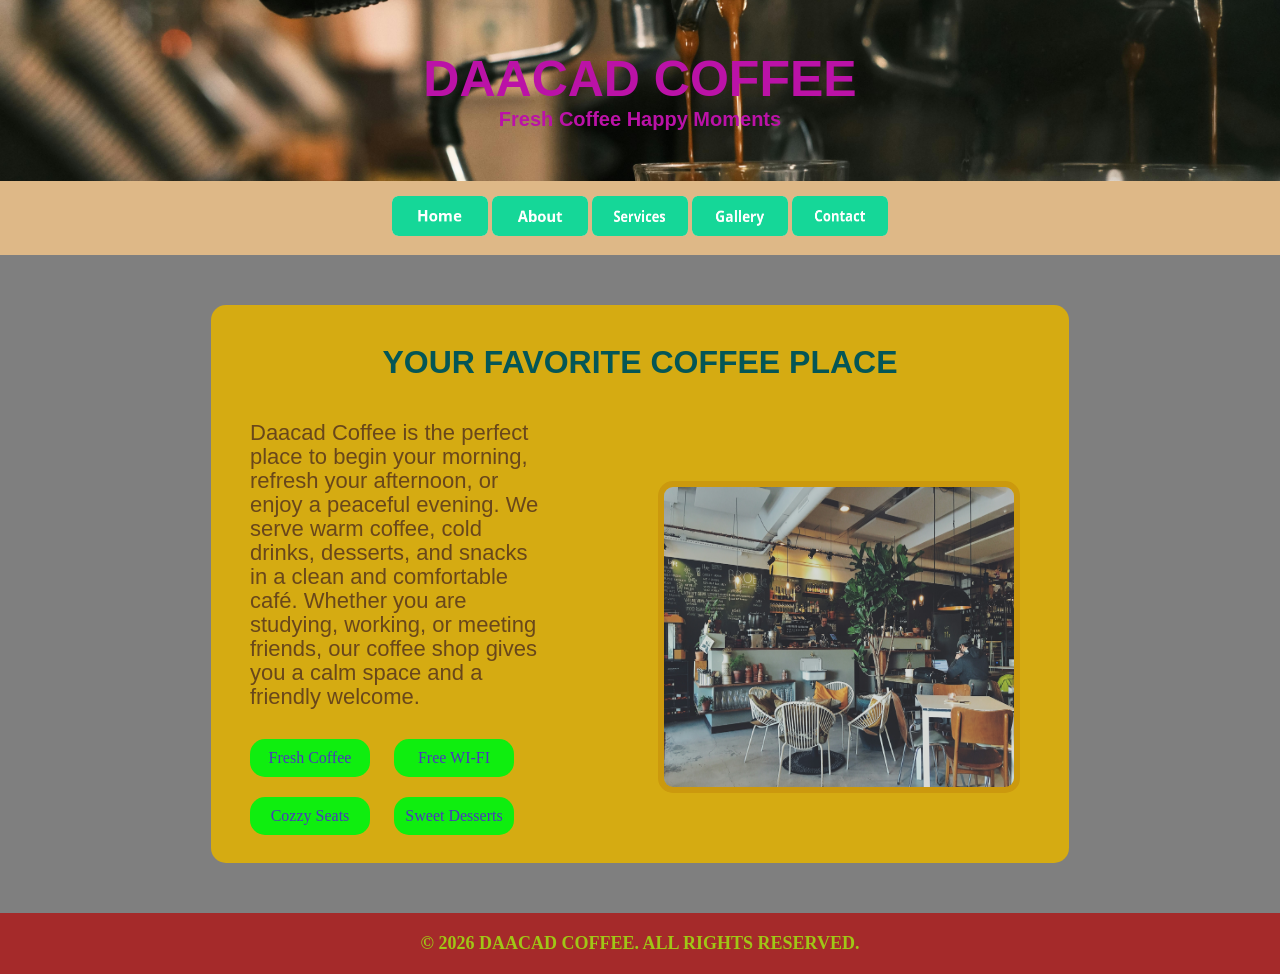
<file: index.html>
<!doctype html>
<html lang="en">
  <head>
    <meta charset="UTF-8" />
    <meta name="viewport" content="width=device-width, initial-scale=1.0" />
    <title>DAACAD COFFEE : HOME</title>
    <link rel="stylesheet" href="style.css" />
  </head>
  <body>
    <header>
      <h1>daacad coffee</h1>
      <h4>fresh coffee happy moments</h4>
    </header>

    <nav>
      <a href="index.html"><img src="images/home.png" alt="" /></a>
      <a href="about.html"><img src="images/about.png" alt="" /></a>
      <a href="services.html"><img src="images/services.png" alt="" /></a>
      <a href="gallery.html"><img src="images/gallery.png" alt="" /></a>
      <a href="contact.html"><img src="images/contact.png" alt="" /></a>
    </nav>
    <main  class="video-section">
      <div id="home">
        <video autoplay muted loop playsinline class="bg-video">
          <source src="videos/coffeevideo.mp4" type="video/mp4" />
        </video>
        <h1>Your Favorite Coffee Place</h1>
        <div class="texthm">
          <div id="magac">
            <p>
              Daacad Coffee is the perfect place to begin your morning, refresh
              your afternoon, or enjoy a peaceful evening. We serve warm coffee,
              cold drinks, desserts, and snacks in a clean and comfortable café.
              Whether you are studying, working, or meeting friends, our coffee
              shop gives you a calm space and a friendly welcome.
            </p>
          </div>

          <div id="choose">
            <div class="wifi">
              <p>Fresh Coffee</p>
            </div>
            <div class="wifi">
              <p>Free WI-FI</p>
            </div>
            <div class="wifi">
              <p>Cozzy Seats</p>
            </div>
            <div class="wifi">
              <p>Sweet Desserts</p>
            </div>
          </div>
        </div>

        <div class="imagehm">
          <img src="images/sawir.jpg" alt="" />
        </div>
      </div>
    </main>
    <footer>
      <p>&copy; 2026 DAACAD COFFEE. ALL RIGHTS RESERVED.</p>
    </footer>
  </body>
</html>
</file>
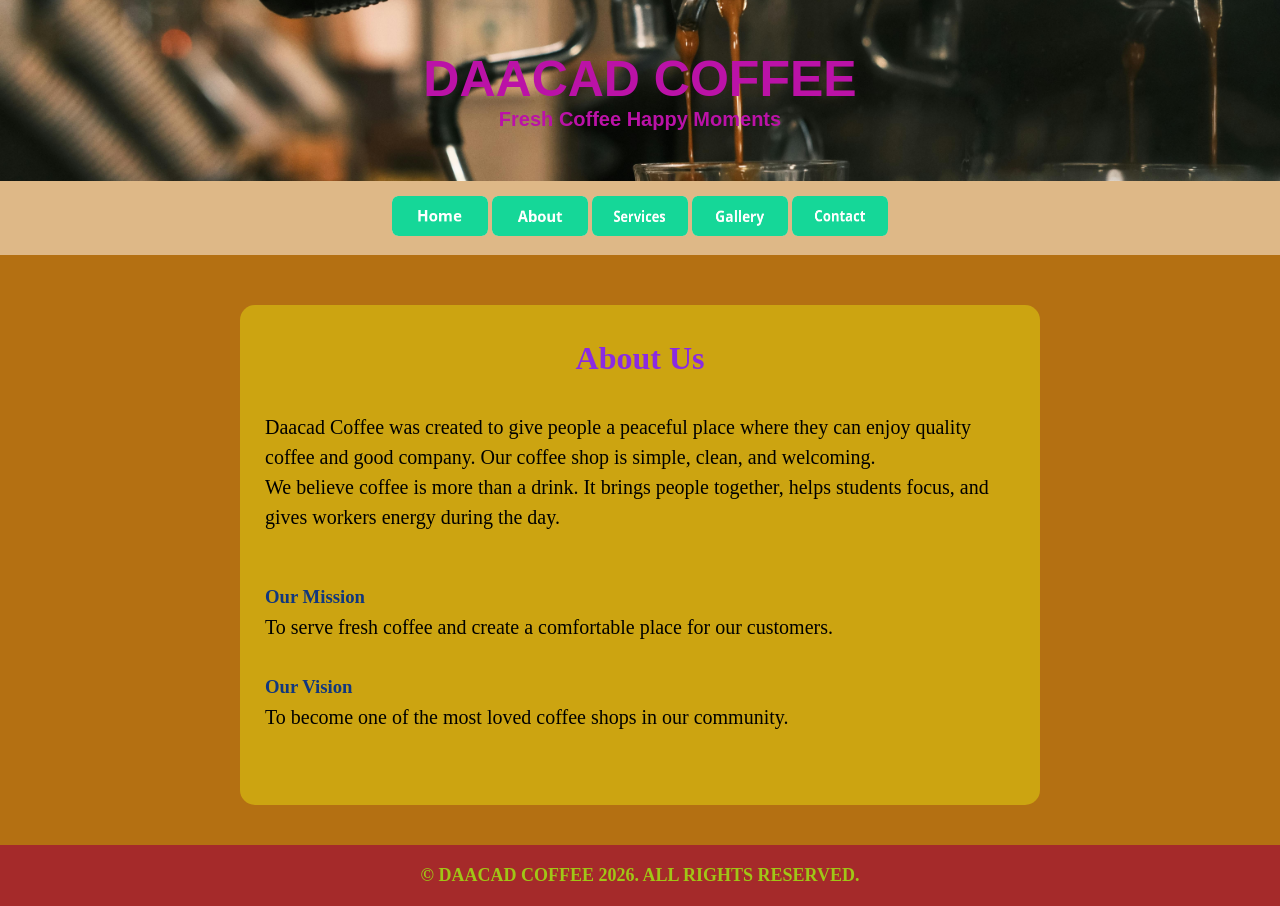
<file: about.html>
<!doctype html>
<html lang="en">
  <head>
    <meta charset="UTF-8" />
    <meta name="viewport" content="width=device-width, initial-scale=1.0" />
    <title>DAACAD COFFEE : HOME</title>
    <link rel="stylesheet" href="style.css" />
    <style>
        body{background-color: rgb(180, 112, 18);}
    </style>
  </head>
  <body>
    <header>
      <h1>daacad coffee</h1>
      <h4>fresh coffee happy moments</h4>
    </header>

    <nav>
      <a href="index.html"><img src="images/home.png" alt="" /></a>
      <a href="about.html"><img src="images/about.png" alt="" /></a>
      <a href="services.html"><img src="images/services.png" alt="" /></a>
      <a href="gallery.html"><img src="images/gallery.png" alt="" /></a>
      <a href="contact.html"><img src="images/contact.png" alt="" /></a>
    </nav>
    <main>
        <div id="about">
            <h2>About Us</h2>
            <p>
            Daacad Coffee was created to give people a peaceful place where
            they can enjoy quality coffee and good company. Our coffee shop is
            simple, clean, and welcoming.
            </p>
            <p>
            We believe coffee is more than a drink. It brings people together,
            helps students focus, and gives workers energy during the day.
            </p>
            <div id="cype">
                <div class="type">
                    <h3>Our Mission</h3>
                    <p>
                    To serve fresh coffee and create a comfortable place for our
                    customers.
                    </p>
                </div>
                <div class="type">
                    <h3>Our Vision</h3>
                    <p>To become one of the most loved coffee shops in our community.</p>
                </div>
            </div>
        </div>
    
    </main>
    <footer>
      <p>&copy; DAACAD COFFEE 2026. ALL RIGHTS RESERVED.</p>
    </footer>
  </body>
</html>
</file>
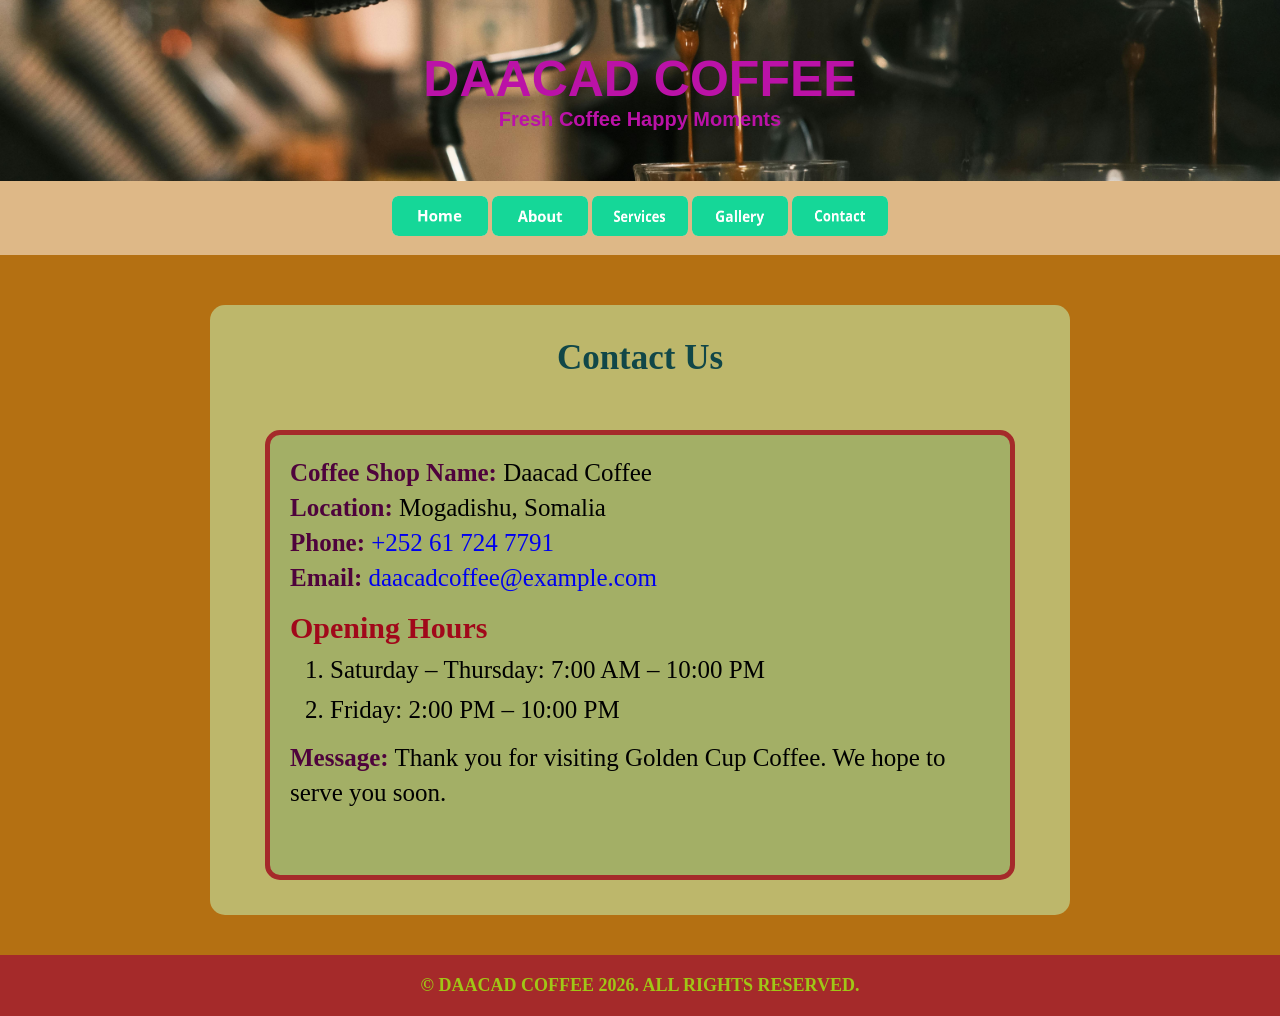
<file: contact.html>
<!doctype html>
<html lang="en">
  <head>
    <meta charset="UTF-8" />
    <meta name="viewport" content="width=device-width, initial-scale=1.0" />
    <title>DAACAD COFFEE : CONTACT</title>
    <link rel="stylesheet" href="style.css" />
    <style>
        body{background-color: rgb(180, 112, 18);}
    </style>
  </head>
  <body>
    <header>
      <h1>daacad coffee</h1>
      <h4>fresh coffee happy moments</h4>
    </header>

    <nav>
      <a href="index.html"><img src="images/home.png" alt="" /></a>
      <a href="about.html"><img src="images/about.png" alt="" /></a>
      <a href="services.html"><img src="images/services.png" alt="" /></a>
      <a href="gallery.html"><img src="images/gallery.png" alt="" /></a>
      <a href="contact.html"><img src="images/contact.png" alt="" /></a>
    </nav>
    <main>
      <div id="contact">
        <h2>Contact Us</h2>
        <div class="contact-box">
          <p><strong>Coffee Shop Name:</strong> Daacad Coffee</p>
          <p><strong>Location:</strong> Mogadishu, Somalia</p>
          <p><strong>Phone:</strong> <a href="tel:617247791">+252 61 724 7791</a></p>
          <p><strong>Email:</strong> <a href="mailtp:abdullahiyare@gmail.com">daacadcoffee@example.com</a></p>

          <h3>Opening Hours</h3>
          <ol>
            <li>Saturday – Thursday: 7:00 AM – 10:00 PM</li>
            <li>Friday: 2:00 PM – 10:00 PM</li>
          </ol>

          <p>
            <strong>Message:</strong> Thank you for visiting Golden Cup Coffee.
            We hope to serve you soon.
          </p>
        </div>
      </div>
    </main>
    <footer>
      <p>&copy; DAACAD COFFEE 2026. ALL RIGHTS RESERVED.</p>
    </footer>
  </body>
</html>
</file>
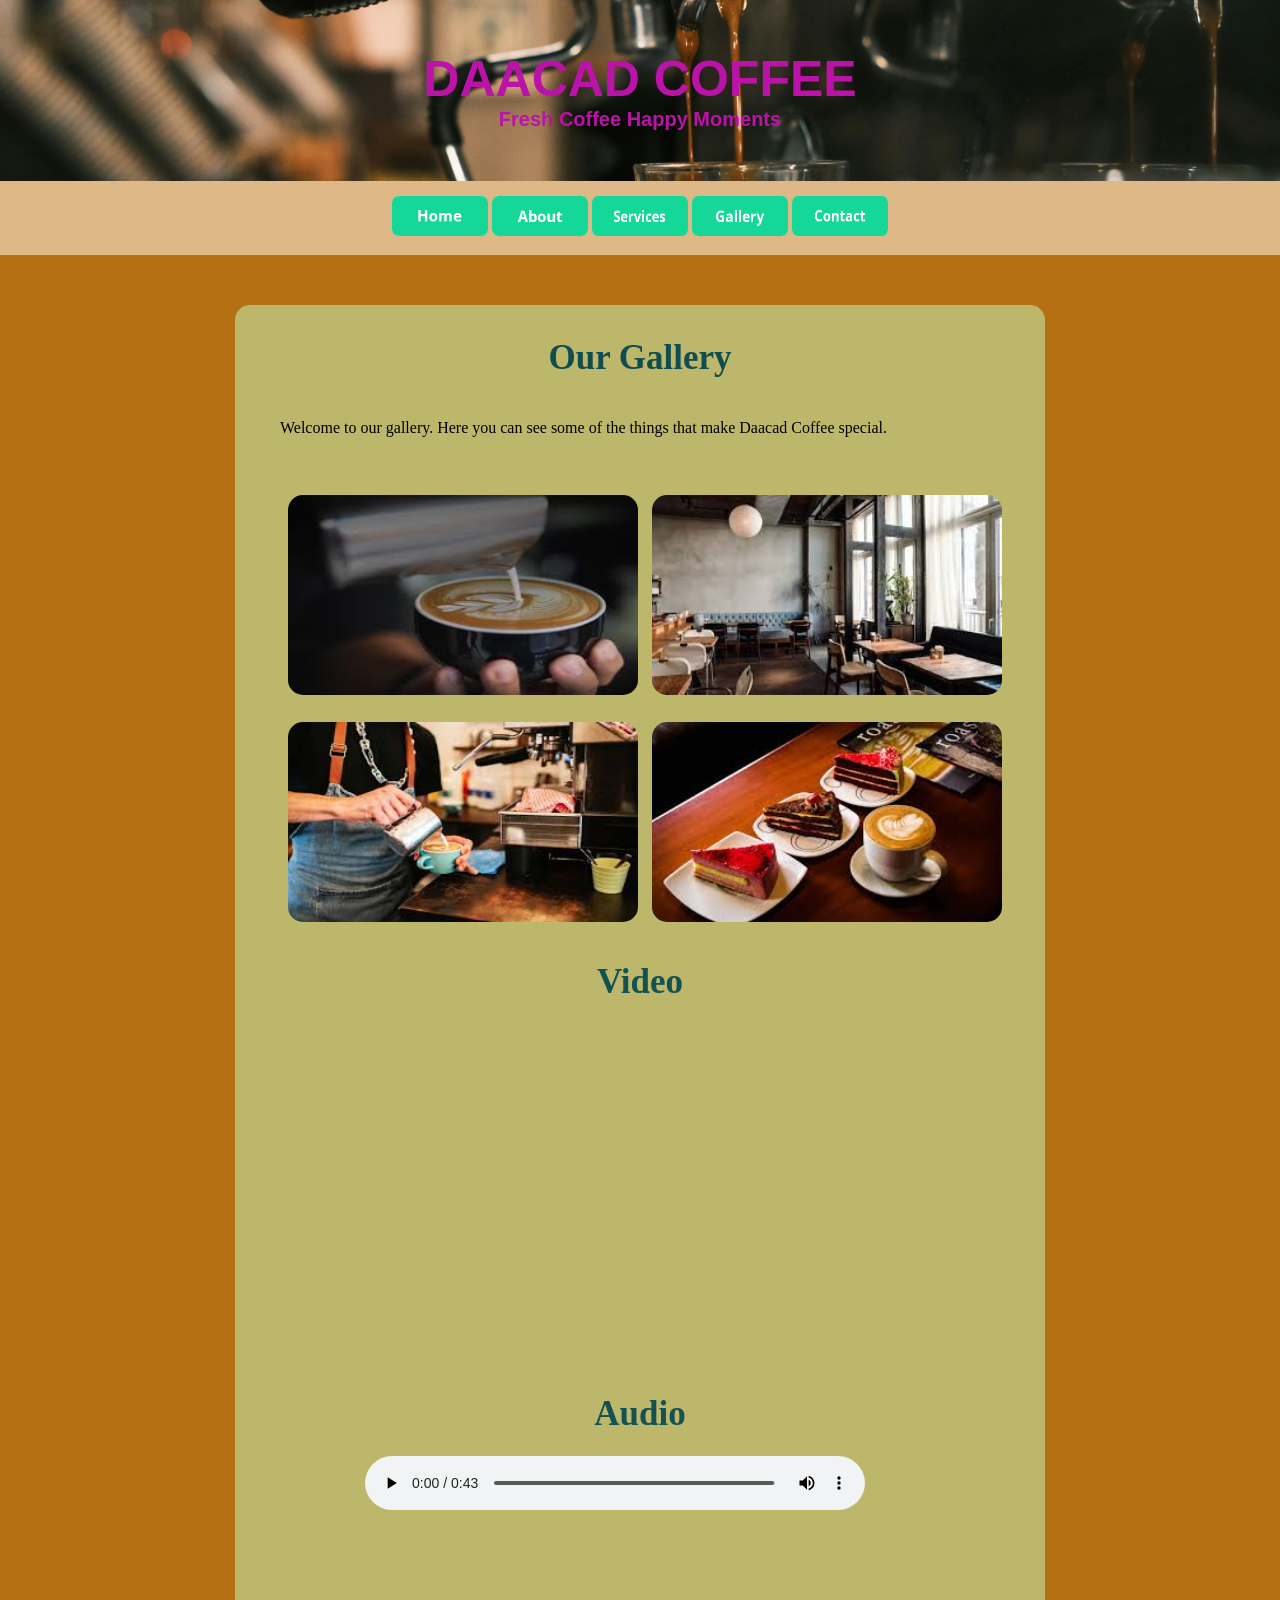
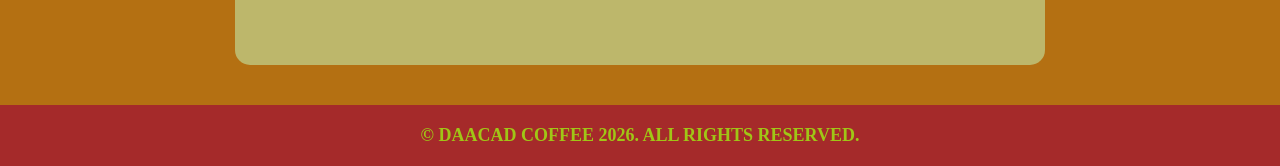
<file: gallery.html>
<!doctype html>
<html lang="en">
  <head>
    <meta charset="UTF-8" />
    <meta name="viewport" content="width=device-width, initial-scale=1.0" />
    <title>DAACAD COFFEE : GALLERY</title>
    <link rel="stylesheet" href="style.css" />
    <style>
        body{background-color: rgb(180, 112, 18);}
    </style>
  </head>
  <body>
    <header>
      <h1>daacad coffee</h1>
      <h4>fresh coffee happy moments</h4>
    </header>

    <nav>
      <a href="index.html"><img src="images/home.png" alt="" /></a>
      <a href="about.html"><img src="images/about.png" alt="" /></a>
      <a href="services.html"><img src="images/services.png" alt="" /></a>
      <a href="gallery.html"><img src="images/gallery.png" alt="" /></a>
      <a href="contact.html"><img src="images/contact.png" alt="" /></a>
    </nav>
    <main>
      <div id="gallery">
        <h2>Our Gallery</h2>
        <p>
          Welcome to our gallery. Here you can see some of the things that make
          Daacad Coffee special.
        </p>

        <div class="picture">
          <img
            src="images/sawir1.jpg"
            alt="Cup of hot coffee"
          />
          <img
            src="images/sawir2.jpg"
            alt="Coffee shop interior"
          />
          <img
            src="images/sawir3.jpg"
            alt="Cake and dessert"
          />
          <img
            src="images/sawir4.jpg"
            alt="Iced coffee"
          />
        </div>

        <h3>Video</h3>
        <video width="700px" autoplay muted loop>
          <source
            src="videos/coffeeshop.mp4"
            type="video/mp4"
          />
        </video>

        <h3>Audio</h3>
        <audio controls>
          <source
            src="audio/Quran_audio.mp3"
            type="audio/webm"
          />
        </audio>
      </div>
    </main>
    <footer>
      <p>&copy; DAACAD COFFEE 2026. ALL RIGHTS RESERVED.</p>
    </footer>
  </body>
</html>
</file>
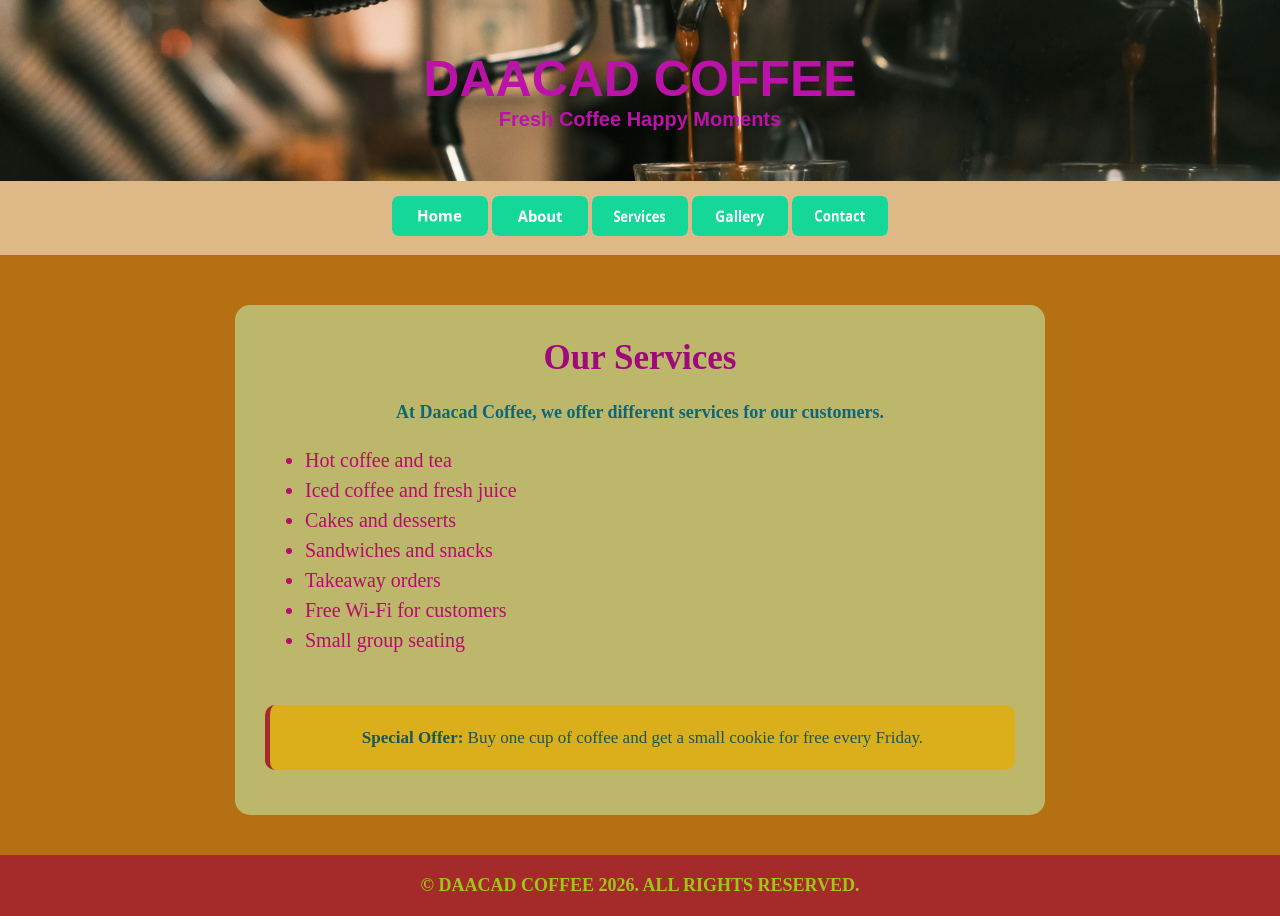
<file: services.html>
<!doctype html>
<html lang="en">
  <head>
    <meta charset="UTF-8" />
    <meta name="viewport" content="width=device-width, initial-scale=1.0" />
    <title>DAACAD COFFEE : SERVICES</title>
    <link rel="stylesheet" href="style.css" />
    <style>
      body {
        background-color: rgb(180, 112, 18);
      }
    </style>
  </head>
  <body>
    <header>
      <h1>daacad coffee</h1>
      <h4>fresh coffee happy moments</h4>
    </header>

    <nav>
      <a href="index.html"><img src="images/home.png" alt="" /></a>
      <a href="about.html"><img src="images/about.png" alt="" /></a>
      <a href="services.html"><img src="images/services.png" alt="" /></a>
      <a href="gallery.html"><img src="images/gallery.png" alt="" /></a>
      <a href="contact.html"><img src="images/contact.png" alt="" /></a>
    </nav>
    <main>
      <div id="service">
        <h2>Our Services</h2>
        <p class="intro">
          At Daacad Coffee, we offer different services for our customers.
        </p>

        <div class="list-box">
          <ul>
            <li>Hot coffee and tea</li>
            <li>Iced coffee and fresh juice</li>
            <li>Cakes and desserts</li>
            <li>Sandwiches and snacks</li>
            <li>Takeaway orders</li>
            <li>Free Wi-Fi for customers</li>
            <li>Small group seating</li>
          </ul>
        </div>

        <div class="card">
          <strong>Special Offer:</strong> Buy one cup of coffee and get a small
          cookie for free every Friday.
        </div>
      </div>
    </main>
    <footer>
      <p>&copy; DAACAD COFFEE 2026. ALL RIGHTS RESERVED.</p>
    </footer>
  </body>
</html>
</file>
<file: style.css>
*{
    margin: 0;
}
 


header{
    background-image: url(images/bg.jpg);
    background-repeat: no-repeat;
    background-size: cover;
    background-position: center;
    padding: 50px;
    font-family: Verdana, Geneva, Tahoma, sans-serif;
    color: rgb(187, 18, 167);
}

header h1{
    text-align: center;
    font-size: 50px;
    text-transform: uppercase;

}

header h4{
    text-align: center;
    text-transform: capitalize;
    font-size: 20px;
}

nav{
    text-align: center;
    padding: 15px;
    background-color: burlywood;
}

nav a{
    text-decoration: none;
}

nav img{
    width: 6em;
    height:40px;
    
}

footer {
    text-align: center;
    background-color: brown;
    padding: 20px;
    font-size: 18px;
    font-weight: bold;
    color: rgb(160, 198, 22);
}
#home{
    width: 800px;
    height: 500px;
    background-color: rgb(213, 171, 18);
    margin: auto;
    margin-bottom: 50px;
    margin-top: 50px;
    border-radius: 15px;
    padding: 29px;
}

.video-section {
  position: relative;
  overflow: hidden;
  color: white;
}

.bg-video {
  position: absolute;
  top: 0;
  left: 0;
  width: 100%;
  height: 100%;
  object-fit: cover;
  z-index: -2;
}

/* Dark overlay (makes text visible) */
.video-section::after {
  content: "";
  position: absolute;
  width: 100%;
  height: 100%;
  top: 0;
  left: 0;
  background: rgba(0,0,0,0.5);
  z-index: -1;
}

#home h1{
    padding: 10px;
    margin-bottom: 10px;
    text-align: center;
    text-transform: uppercase;
    color: rgb(4, 86, 86);
    font-family: 'Trebuchet MS', 'Lucida Sans Unicode', 'Lucida Grande', 'Lucida Sans', Arial, sans-serif;
    

}

#home img{
    width: 350px;
    height: 300px;
    border: 6px solid rgb(203, 153, 14);
    border-radius: 15px;
    display: inline-block;
    
    margin-right: 20px;
    margin-bottom: 70px;
}

.texthm{
    text-align: left;
    float: left;
    width: 300px;
}

.imagehm{
    text-align: center;
    vertical-align: middle;
    float: right;
    margin-top: 80px;
}

.wifi{
    padding: 10px;
    margin: 10px; 
    width: 100px;
    display: inline-block;
    background-color: rgb(15, 238, 15);
    
    border-radius: 15px;
    text-align: center;
    color: hsl(248, 54%, 48%);
    

}

#choose{
    margin-top: 20px;
    
    width: 300px;
}

#magac{
    margin-top: 20px;
    margin-left: 10px;
    font-family: 'Gill Sans', 'Gill Sans MT', Calibri, 'Trebuchet MS', sans-serif;
    line-height: 24px;
    color: rgb(105, 71, 27);
    font-size: 22px;

}

#about{
    width: 750px;
    height: 450px;
    background-color: rgb(204, 164, 17);
    margin: auto;
    margin-bottom: 40px;
    margin-top: 50px;
    border-radius: 15px;
    padding: 25px;
    font-family: Georgia, 'Times New Roman', Times, serif;

}

#about h2{
    text-align: center;
    font-size: 32px;
    padding: 10px;
    margin-bottom: 25px;
    color: blueviolet

}

#about p{
    font-size: 20px;
    line-height: 30px;
}

#cype{
    margin-top: 50px;
}

.type{
    margin-top: 30px;
    line-height: 30px;

}

.type h3{
    color: rgb(17, 55, 126);

}

#service{
    width: 750px;
    height: 450px;
    background-color: darkkhaki;
    border-radius: 15px;
    margin: auto;
    margin-bottom: 40px;
    margin-top: 50px;
    padding: 30px;
    line-height: 25px;
}

#service h2{
    text-align: center;
    font-size: 35px;
    padding: 10px;
    margin-bottom: 20px;
    color: rgb(159, 9, 124);

}

#service .intro{
    text-align: center;
    padding-bottom: 20px;
    font-size: 18px;
    color: rgb(10, 103, 124);
    font-weight: 600;
}

#service .card{
    text-align: center;
    border-left: solid brown 5px;
    background-color: rgb(219, 174, 27);
    border-radius: 10px;
    padding: 20px;
    margin-top: 50px;
    color: rgb(26, 86, 86);
    font-size: 17px;
}

#service .list-box{
    color: rgb(183, 11, 109);
    font-size: 20px;
    line-height: 30px;
}

#gallery{
    width: 750px;
    height: 1300px;
    background-color: darkkhaki;
    border-radius: 15px;
    margin: auto;
    margin-bottom: 40px;
    margin-top: 50px;
    padding: 30px;
    line-height: 25px;
}

#gallery h2{
    text-align: center;
    font-size: 35px;
    padding: 10px;
    margin-bottom: 20px;
    color: rgb(16, 77, 79);

}

#gallery h3{
    text-align: center;
    font-size: 35px;
    padding: 10px;
    margin-bottom: 20px;
    color: rgb(20, 81, 83);
    margin-top: 10px;

}





#gallery p{
    padding: 15px;
}

.picture img{
    border-radius: 15px;
    width: 350px;
    height: 200px;
    line-height: 50px;
    margin-left: 10px;
    margin-bottom: 20px;

}

#gallery video{
    border-radius: 15px;
    margin-left: 22px;
}

#gallery audio{
    margin-left: 100px;
    width: 500px;
}

.picture{
    text-align: center;
    vertical-align: middle;
    margin-top: 40px;

}

#contact{
    width: 800px;
    height: 550px;
    background-color: darkkhaki;
    border-radius: 15px;
    margin: auto;
    margin-bottom: 40px;
    margin-top: 50px;
    padding: 30px;
    line-height: 25px;
}

#contact h2{
    text-align: center;
    font-size: 35px;
    padding: 10px;
    margin-bottom: 20px;
    color: rgb(17, 71, 72);

}

.contact-box{
    width: 700px;
    height: 400px;
    background-color: #9faf66d3;
    border-radius: 15px;
    padding: 20px;
    margin: auto;
    margin-top: 50px;
    border: solid 5px brown;
    
    
    
}
.contact-box p{
    line-height: 35px;
    font-size: 25px;
}

.contact-box p strong{
    color: rgb(78, 3, 60);
}

.contact-box a{
    text-decoration: none;
}

.contact-box h3{
    color: rgb(161, 8, 26);
    font-size: 30px;
    margin-top: 20px;
    margin-bottom: 20px;
}

.contact-box li{
    line-height: 20px;
    font-size: 25px;
    margin-bottom: 20px;
}
</file>
